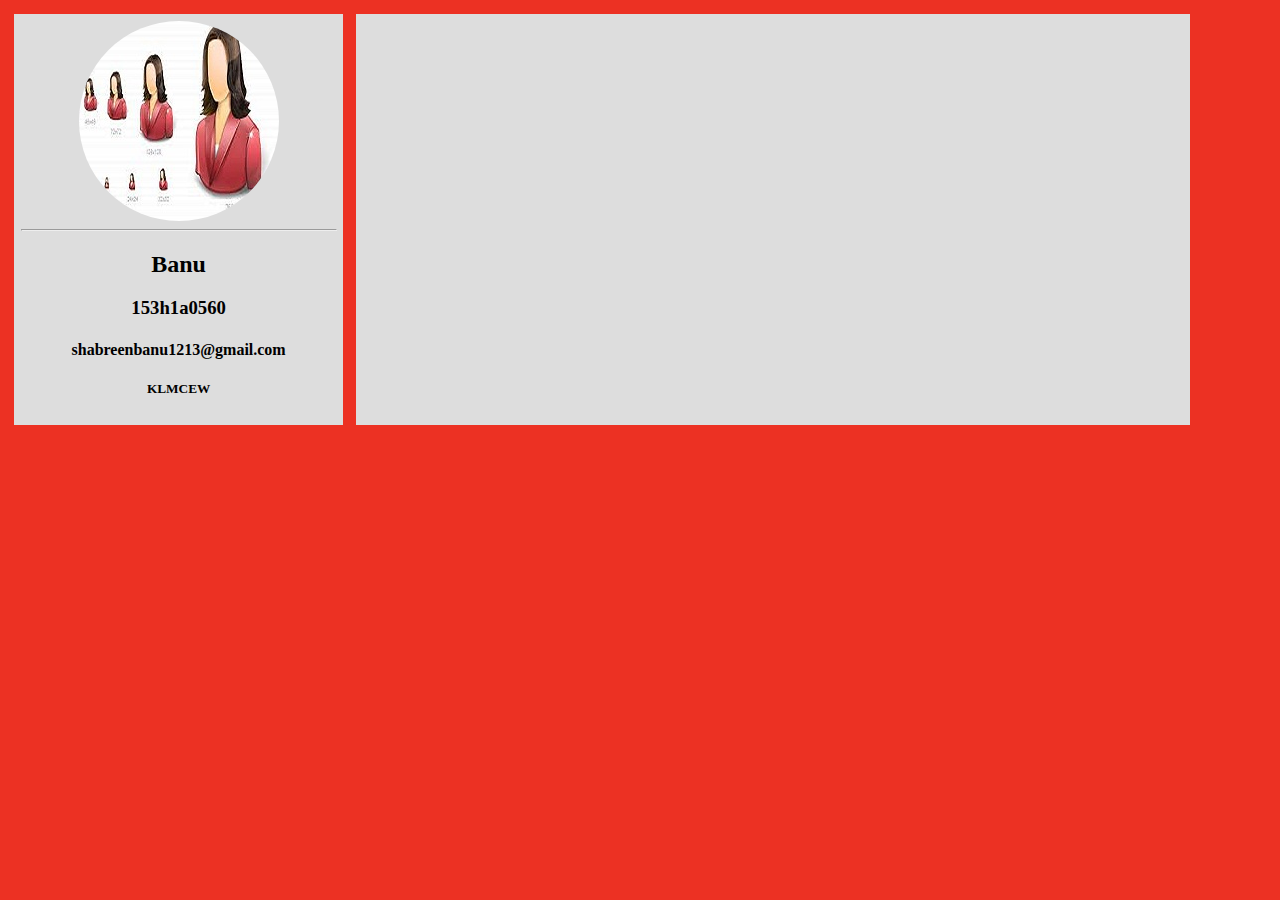
<file: index.html>
<!DOCTYPE html>
<html>
<head>
	<title>resumebuilderproject</title>
	<link rel="icon" href="images\img1.jpg">
	<link rel="stylesheet" type="text/css" href="css/main.css">
	<meta name="viewport" content="width=device-width,initial-scale=1.0">
</head>
<body>
	<div class="parent">
		<div class="leftchild" onclick="resume();">
			<img src="images\img.jpg" class="profile-image">
			<hr>
			<h2>Banu</h2>
			<h3>153h1a0560</h3>
			<h4>shabreenbanu1213@gmail.com</h4>
			<h5>KLMCEW</h5>

	</div>
	<div class="rightchild">
	</div>
	</div>
	<script type="text/javascript" src="JS/PAGE.JS"></script>
	<script type="text/javascript" src="script/main.js"></script>
		</body>
</html>
</file>
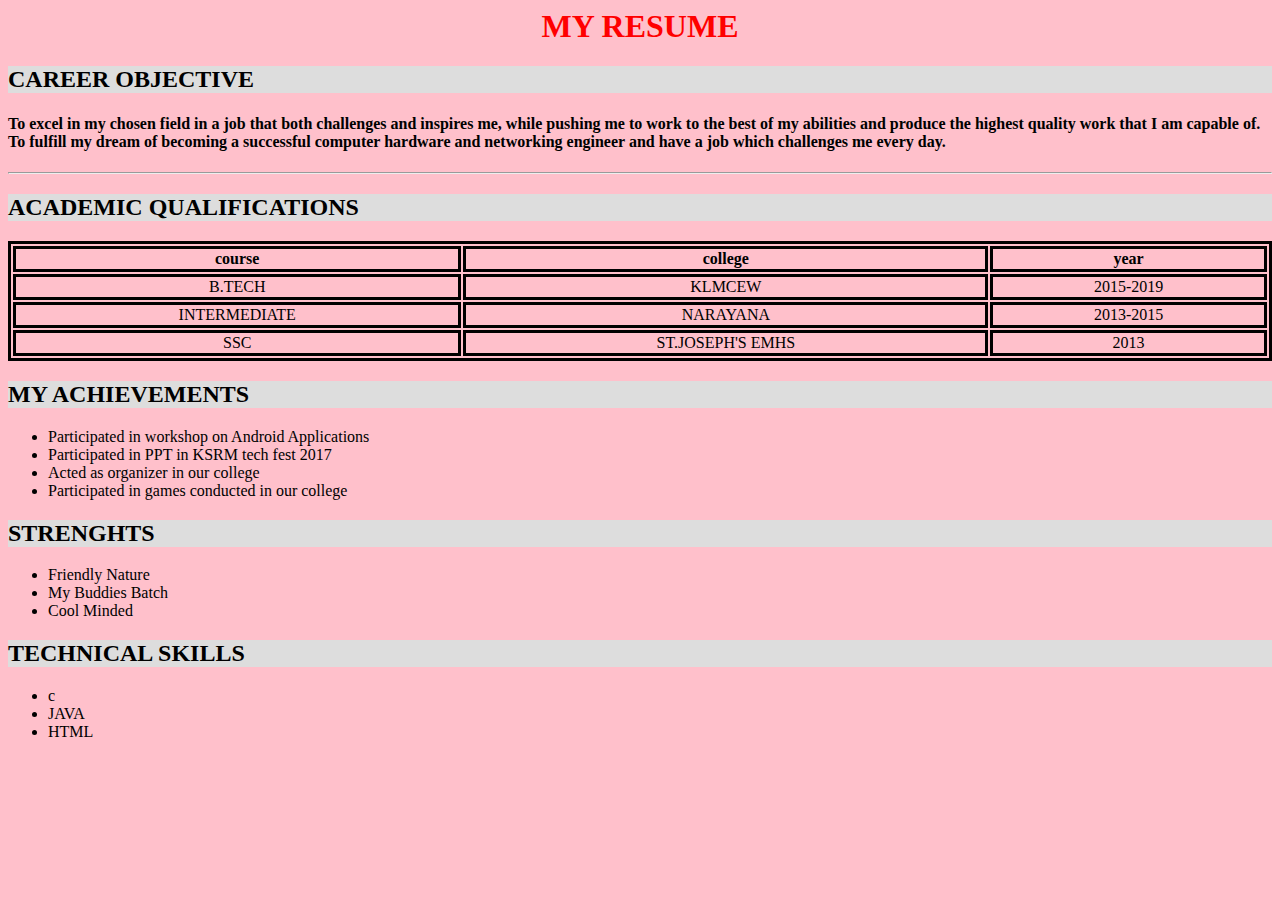
<file: resume.html>
<html>
	<head>
		<title>MY RESUME</title>
		<link rel="stylesheet" type="text/css" href="css/main1.css">
	</head>
	<body>
		<div class="flex">
		<h1>MY RESUME</h1>
	</div>
	<h2>CAREER OBJECTIVE</h2>
	<h4>To excel in my chosen field in a job that both challenges and inspires me, while pushing me to work to the best of my abilities and produce the highest quality work that I am capable of.
        To fulfill my dream of becoming a successful computer hardware and networking engineer and have a job which challenges me every day.</h4>
        <hr>
        <h2>ACADEMIC QUALIFICATIONS</h2>
        <table style="width:100%">
        	<tr>
        		<th>course</th>
        		<th>college</th>
        		<th>year</th>
        	</tr>
        	<tr>
        	    <td>B.TECH</td>
        		<td>KLMCEW</td>
        		<td>2015-2019</td>
        	</tr>
        	<tr>
        	<td>INTERMEDIATE</td>
        	<td>NARAYANA</td>
        	<td>2013-2015</td>
        </tr>
        <tr>
        	<td>SSC</td>
        	<td>ST.JOSEPH'S EMHS</td>
        	<td>2013</td>
        </tr>
    </table>
        <h2>MY ACHIEVEMENTS</h2>
        <ul>
        	<li>Participated in workshop on Android Applications</li>
        	<li>Participated in PPT in KSRM tech fest 2017</li>
        	<li>Acted as organizer in our college</li>
        	<li>Participated in games conducted in our college</li>
        	</ul>
        	<h2>STRENGHTS</h2>
        	<ul>
        	<li>Friendly Nature</li>
        	<li>My Buddies Batch</li>
        	<li>Cool Minded</li>
        </ul>
        <h2>TECHNICAL SKILLS</h2>
        <ul>
        <li>c</li>
        <li>JAVA</li>
        <li>HTML</li>
        </ul>
</body>
</html>
</file>
<file: css/main.css>
body{
	background-color: #ec3123;
	}
	.parent{
		display:flex;
		flex-direction:row;
	}
	.leftchild{
		width:25%;
		background-color:#ddd;
		padding:0.5%;
		margin:0.5%;
	}
	.rightchild{
		width:65%;
		background-color:#ddd;
		padding:0.5%;
		margin:0.5%;
	}
	.profile-image{
		display:block;
		border-radius: 50%;
		vertical-align: middle;
		margin-left: auto;
		margin-right: auto;
	}
	h2,h3,h4,h5{
		text-align:center;
	}
	@media only screen and (min-width:320px) and   (max-width:468px){
        .parent{
		display:flex;
		flex-direction: column;
	}

		.leftchild{
		width:100%;
		background-color:#ddd;
		padding:0.5%;
		margin:0.5%;
	}

		.rightchild{
		width:100%;
		background-color:#ddd;
		padding:0.5%;
		margin:0.5%;
}}
@media only screen and (min-width:469px) and (max-width:768px){
        .parent{
		display:flex;
		flex-direction: column;
	}

		.leftchild{
		width:100%;
		background-color:#ddd;
		padding:0.5%;
		margin:0.5%;
	}

		.rightchild{
		width:100%;
		background-color:#ddd;
		padding:0.5%;
		margin:0.5%;
}}	
@media only screen and (min-width:769px) and (max-width:1024px){
        .parent{
		display:flex;
		flex-direction:row;
	}

		.leftchild{
		width:100%;
		background-color:#ddd;
		padding:0.5%;
		margin:0.5%;
	}

		.rightchild{
		width:100%;
		background-color:#ddd;
		padding:0.5%;
		margin:0.5%;
}}
</file>
<file: css/main1.css>
body{
	background-color:pink;
}
h1{
	color:red;
	text-align:center;
}
h2{
	display:block;
	background-color: #ddd;
}
table,tr,th,td{
	border:solid;
	text-align:center;
}
</file>
